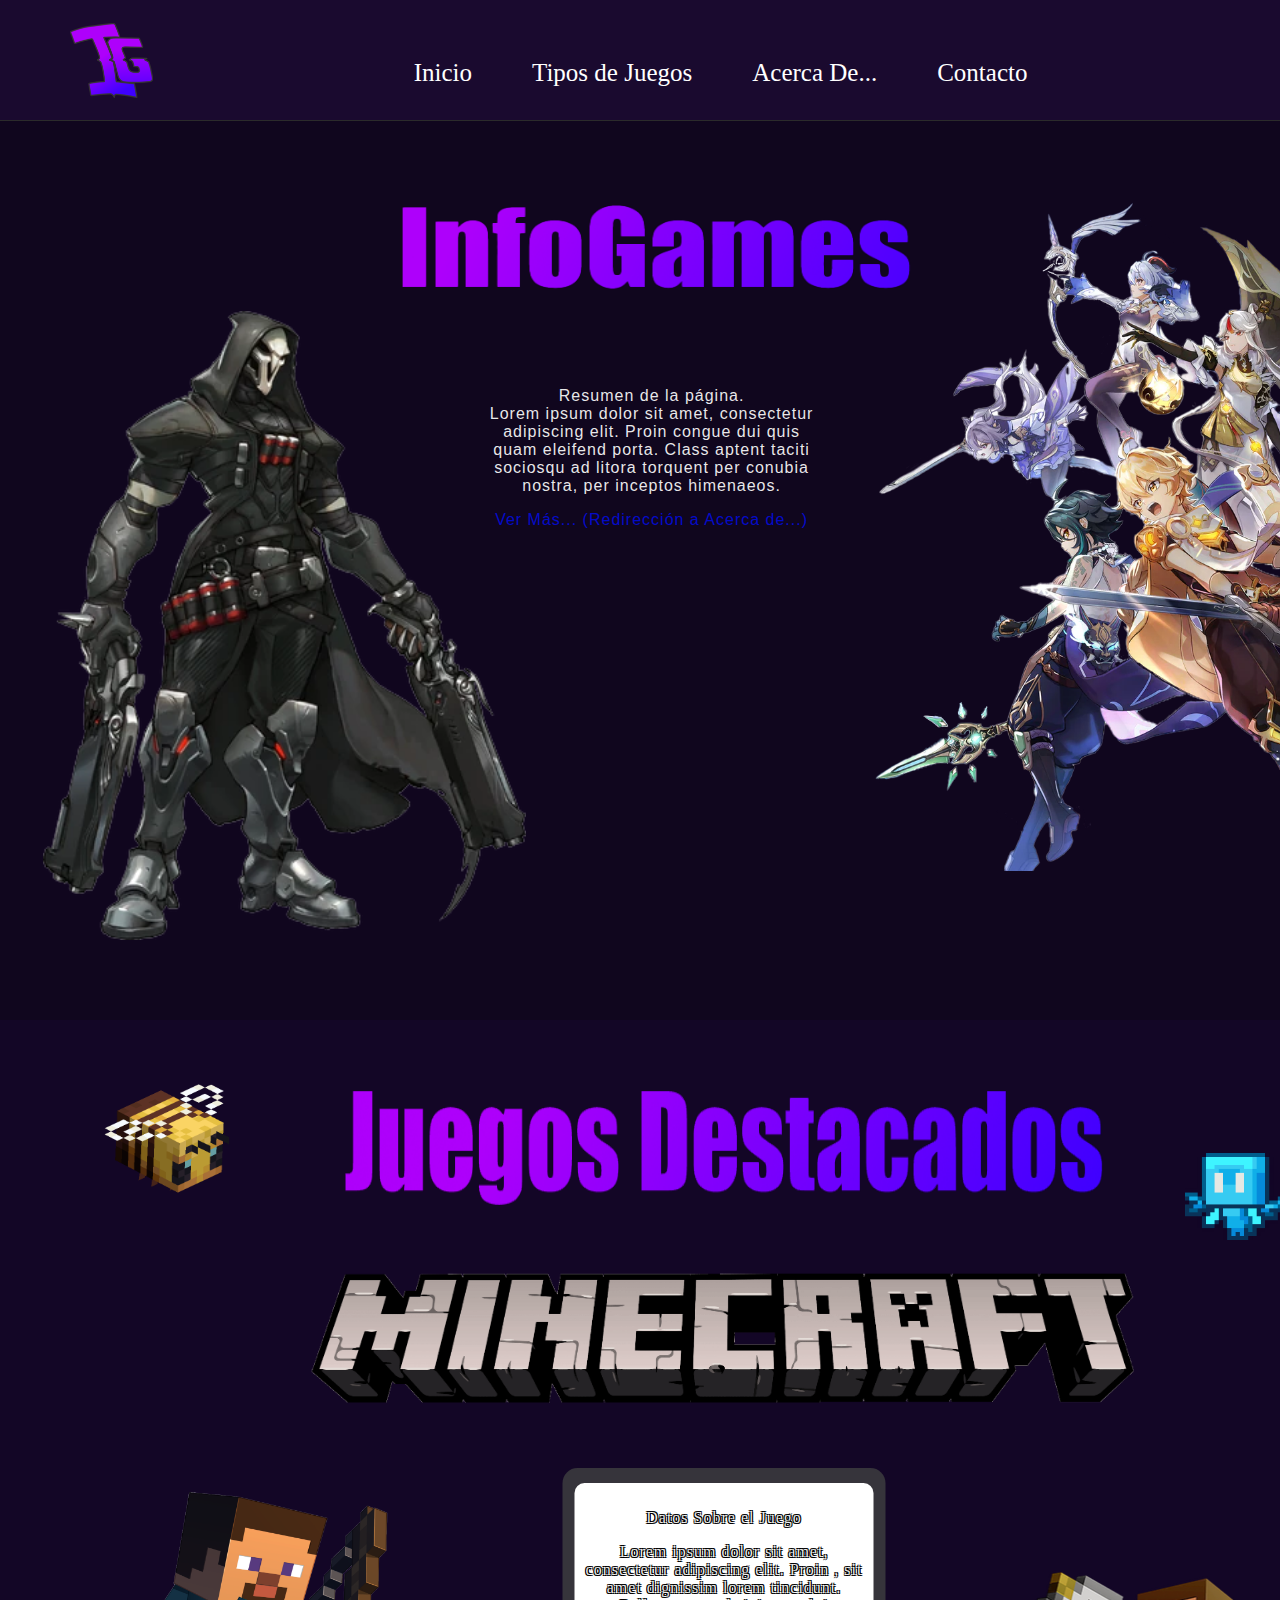
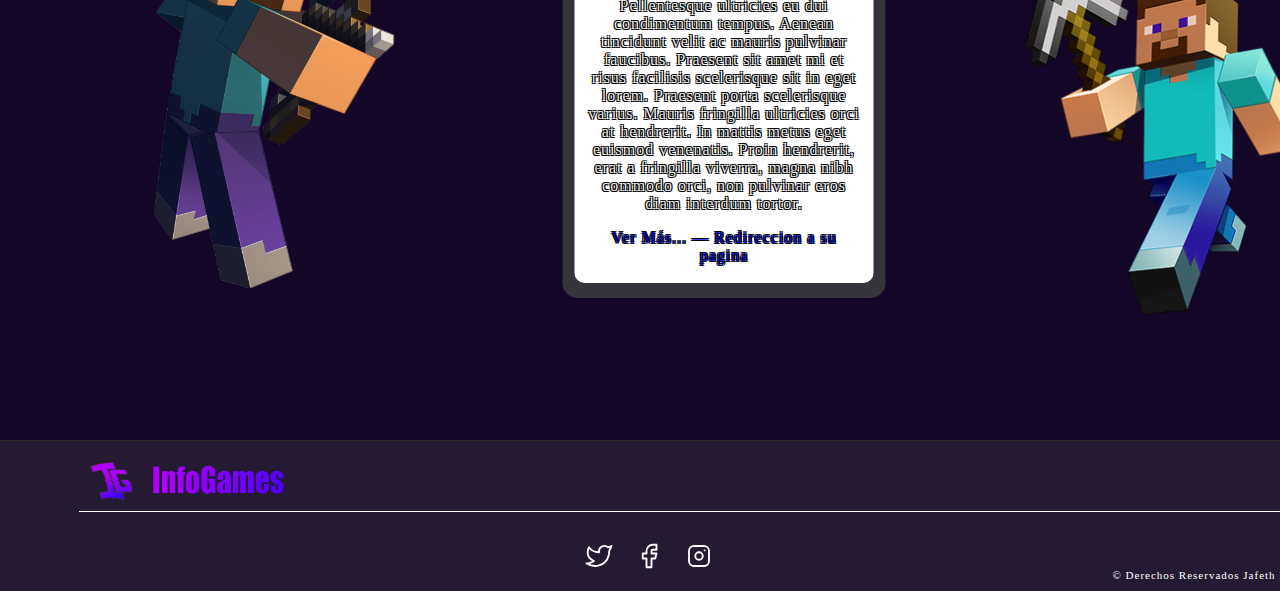
<file: Index.html>
<!DOCTYPE html>
<html lang="en">
    <head>
        <meta charset="UTF-8">
        <meta name="viewport" content="width=device-width, initial-scale=1.0">
        <title>InfoGames|Inicio</title>
        <link rel="Preload" href="/CSS/style.css">
        <link rel="stylesheet" href="/CSS/style.css">
    </head>
    <body>

    <div class="parte1">
    <header>  
        <nav class="Encabezado">
            
            <button class="LogoPagina" onclick="window.location.href='#';"></button>
            
                <ul class="Encabezado-StackDeNavegacion">
                    <li><a href="#">Inicio</a></li>
                    <li><a href="/Screens/Videojuegos.html">Tipos de Juegos</a></li>
                
                    <li><a href="/Screens/AcercaDe.html">Acerca De...</a></li>
                    <li><a href="/Screens/Contacto.html">Contacto</a></li>
                </ul>
            <div class="Encabezado-Usuario"></div>
    
        </nav>
    </header>


    <div class="Parte1_1">
        
              

        <img src="/IMG/InfoGamesPNG.png" alt="InfoGames Logo" class="Parte1_1-InfoGames">
        <img src="/IMG/Imagen_Reaper.png" alt="Imagen Reaper" class="Parte1_1-ImagenReaper">
        <img src="/IMG/Imagen Genshin.png" alt="ImagenGenshin" class="Parte1_1-ImagenGenshin">
        <div class="Parte1_1-Informacion">
            <p>Resumen de la página.<br>
            Lorem ipsum dolor sit amet, consectetur adipiscing elit. Proin congue dui quis quam eleifend porta. Class aptent taciti sociosqu ad litora torquent per conubia nostra, per inceptos himenaeos.</p>
            <a href="/Screens/AcercaDe.html">Ver Más... (Redirección a Acerca de...)</a>
        </div>
    </div>

    </div>


    <div class="parte2">
     
                <img src="/IMG/abeja_minecraft.png" alt="Bee" class="ImagenAbeja">
                <img src="/IMG/AllayMinecraft.png" alt="Glow Squid" class="ImagenAllay">
                <img src="/IMG/IMAGEN MINEecraft png.png" alt="Steve with Bow" class="ImagenSteveArco">
                <img src="/IMG/Steve_ImagenDerecha.png" alt="Steve Walking" class="ImagenStevePico">
                <img src="/IMG/LogoMinecraft.png" alt="Minecraft Logo" class="LogoMinecraft">
                <img src="/IMG/JuegosDestacados.png" alt="Juegos Destacados" class="JuegosDestacados">
                <div class="TextoFondoNegro">
                    <div class="TextoFondoBlanco">
                        <p>Datos Sobre el Juego</p>
                        <p>Lorem ipsum dolor sit amet, consectetur adipiscing elit. Proin , sit amet dignissim lorem tincidunt. Pellentesque ultricies eu dui condimentum tempus. Aenean tincidunt velit ac mauris pulvinar faucibus. Praesent sit amet mi et risus facilisis scelerisque sit in eget lorem. Praesent porta scelerisque varius. Mauris fringilla ultricies orci at hendrerit. In mattis metus eget euismod venenatis. Proin hendrerit, erat a fringilla viverra, magna nibh commodo orci, non pulvinar eros diam interdum tortor.</p>
                        <a href="#" style="color: rgba(0, 13, 255, 0.778);; text-decoration: none;">Ver Más... — Redireccion a su pagina</a>
                    </div>
                </div>

    </div>

   <footer>


    <div class="logo">
        <img src="/IMG/Logo PNG Pagina web.png" alt="Logo">
        <img src="/IMG/InfoGamesPNG.png" alt="InfoGames">
    </div>

    <div class="lineas linea1"></div>

   
    <body>
       
            <div class="redessociales">
                <a href="https://twitter.com" target="_blank">
                    <svg xmlns="http://www.w3.org/2000/svg" class="icon icon-tabler icon-tabler-brand-twitter" width="44" height="44" viewBox="0 0 24 24" stroke-width="1.5" stroke="#ffffff" fill="none" stroke-linecap="round" stroke-linejoin="round">
                        <path stroke="none" d="M0 0h24v24H0z" fill="none"/>
                        <path d="M22 4.01c-1 .49 -1.98 .689 -3 .99c-1.121 -1.265 -2.783 -1.335 -4.38 -.737s-2.643 2.06 -2.62 3.737v1c-3.245 .083 -6.135 -1.395 -8 -4c0 0 -4.182 7.433 4 11c-1.872 1.247 -3.739 2.088 -6 2c3.308 1.803 6.913 2.423 10.034 1.517c3.58 -1.04 6.522 -3.723 7.651 -7.742a13.84 13.84 0 0 0 .497 -3.753c0 -.249 1.51 -2.772 1.818 -4.013z" />
                    </svg>
                </a>
                <a href="https://facebook.com" target="_blank">
                    <svg xmlns="http://www.w3.org/2000/svg" class="icon icon-tabler icon-tabler-brand-facebook" width="44" height="44" viewBox="0 0 24 24" stroke-width="1.5" stroke="#ffffff" fill="none" stroke-linecap="round" stroke-linejoin="round">
                        <path stroke="none" d="M0 0h24v24H0z" fill="none"/>
                        <path d="M7 10v4h3v7h4v-7h3l1 -4h-4v-2a1 1 0 0 1 1 -1h3v-4h-3a5 5 0 0 0 -5 5v2h-3" />
                    </svg>
                </a>
                <a href="https://instagram.com" target="_blank">
                    <svg xmlns="http://www.w3.org/2000/svg" class="icon icon-tabler icon-tabler-brand-instagram" width="44" height="44" viewBox="0 0 24 24" stroke-width="1.5" stroke="#ffffff" fill="none" stroke-linecap="round" stroke-linejoin="round">
                        <path stroke="none" d="M0 0h24v24H0z" fill="none"/>
                        <path d="M4 4m0 4a4 4 0 0 1 4 -4h8a4 4 0 0 1 4 4v8a4 4 0 0 1 -4 4h-8a4 4 0 0 1 -4 -4z" />
                        <path d="M12 12m-3 0a3 3 0 1 0 6 0a3 3 0 1 0 -6 0" />
                        <path d="M16.5 7.5l0 .01" />
                    </svg>
                </a>
            </div>
        </div>
    </body>
    
    

    <div class="creditos">
        © Derechos Reservados Jafeth Ponce 2024
    </div>

   </footer>



</html>
</file>
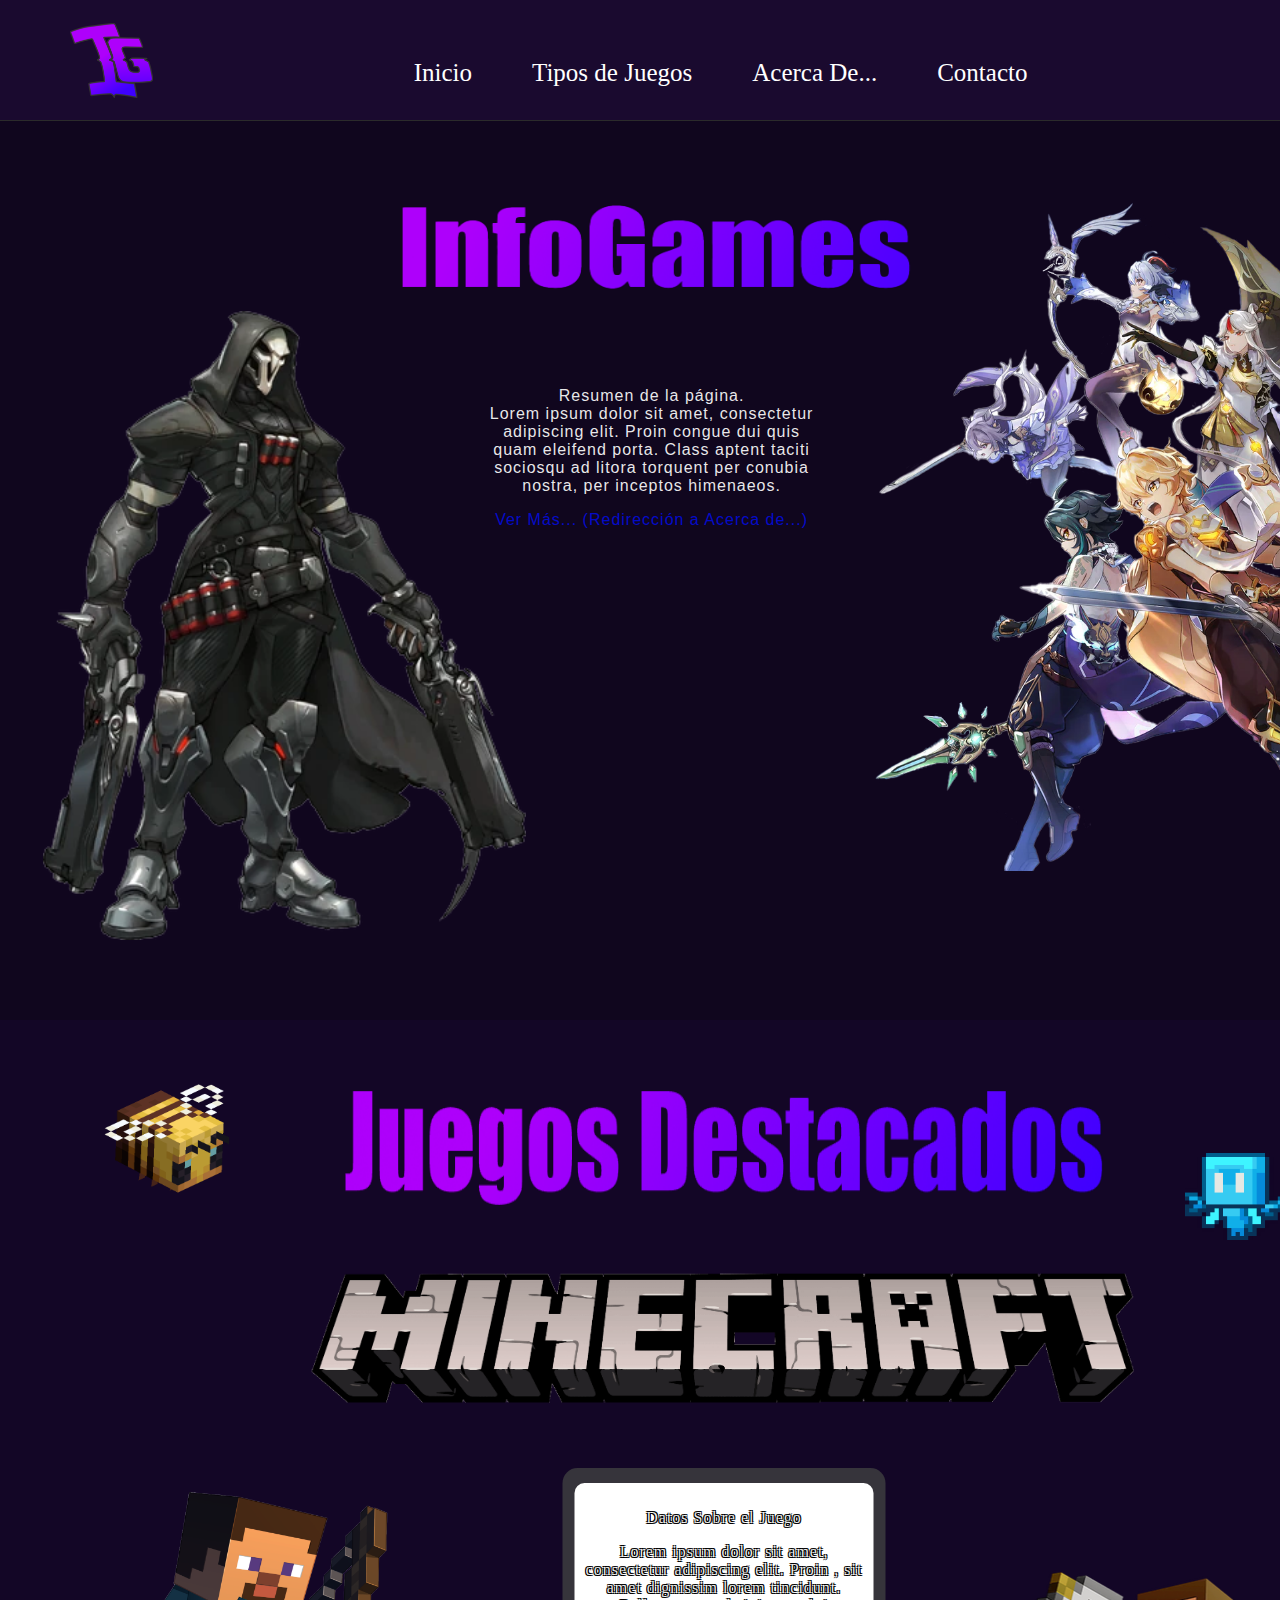
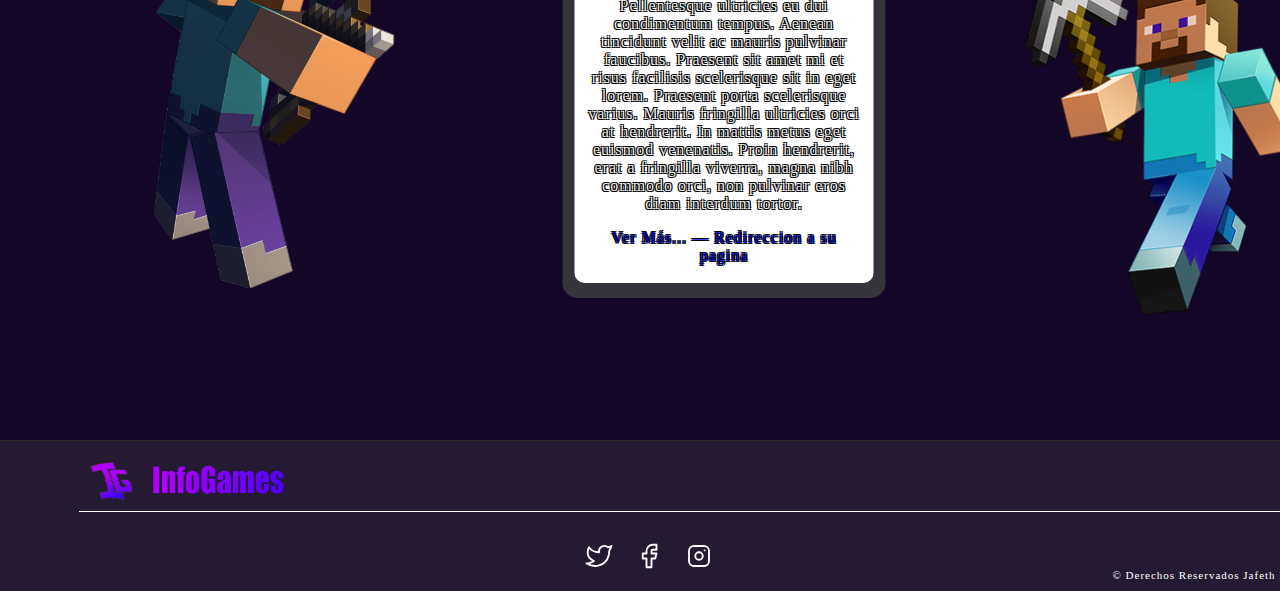
<file: index.html>
<!DOCTYPE html>
<html lang="en">
    <head>
        <meta charset="UTF-8">
        <meta name="viewport" content="width=device-width, initial-scale=1.0">
        <title>InfoGames|Inicio</title>
        <link rel="Preload" href="/css/style.css">
        <link rel="stylesheet" href="/css/style.css">
    </head>
    <body>

    <div class="parte1">
    <header>  
        <nav class="Encabezado">
            
            <button class="LogoPagina" onclick="window.location.href='#';"></button>
            
                <ul class="Encabezado-StackDeNavegacion">
                    <li><a href="#">Inicio</a></li>
                    <li><a href="/screens/videojuegos.html">Tipos de Juegos</a></li>
                    <li><a href="/screens/acercade.html">Acerca De...</a></li>
                    <li><a href="/screens/contacto.html">Contacto</a></li>
                </ul>
                <button class="Encabezado-Usuario" onclick="window.location.href='/screens/login.html';"></button>
           
        </nav>
    </header>


    <div class="Parte1_1">
        
              

        <img src="/img/texto_infogames.png" alt="InfoGamesLogo" class="Parte1_1-InfoGames">
        <img src="/img/imagen_reaper.png" alt="Imagen Reaper" class="Parte1_1-ImagenReaper">
        <img src="/img/imagen_genshin.png" alt="ImagenGenshin" class="Parte1_1-ImagenGenshin">
        <div class="Parte1_1-Informacion">
            <p>Resumen de la página.<br>
            Lorem ipsum dolor sit amet, consectetur adipiscing elit. Proin congue dui quis quam eleifend porta. Class aptent taciti sociosqu ad litora torquent per conubia nostra, per inceptos himenaeos.</p>
            <a href="/screens/acercade.html">Ver Más... (Redirección a Acerca de...)</a>
        </div>
    </div>

    </div>


    <div class="parte2">
     
                <img src="/img/abeja_minecraft.png" alt="abeja-minecraft" class="ImagenAbeja">
                <img src="/img/allay_minecraft.png" alt="allay" class="ImagenAllay">
                <img src="/img/steve_minecraft.png" alt="steve-con-arco" class="ImagenSteveArco">
                <img src="/img/steve_imagen_derecha.png" alt="steve-caminando" class="ImagenStevePico">
                <img src="/img/logo_minecraft.png" alt="logo-minecraft" class="LogoMinecraft">
                <img src="/img/juegos_destacados.png" alt="juegos-destacados" class="JuegosDestacados">
                <div class="TextoFondoNegro">
                    <div class="TextoFondoBlanco">
                        <p>Datos Sobre el Juego</p>
                        <p>Lorem ipsum dolor sit amet, consectetur adipiscing elit. Proin , sit amet dignissim lorem tincidunt. Pellentesque ultricies eu dui condimentum tempus. Aenean tincidunt velit ac mauris pulvinar faucibus. Praesent sit amet mi et risus facilisis scelerisque sit in eget lorem. Praesent porta scelerisque varius. Mauris fringilla ultricies orci at hendrerit. In mattis metus eget euismod venenatis. Proin hendrerit, erat a fringilla viverra, magna nibh commodo orci, non pulvinar eros diam interdum tortor.</p>
                        <a href="#" style="color: rgba(0, 13, 255, 0.778);; text-decoration: none;">Ver Más... — Redireccion a su pagina</a>
                    </div>
                </div>

    </div>

   <footer>


    <div class="logo">
        <img src="/img/logo_png_pagina_web.png" alt="logo">
        <img src="/img/texto_infogames.png" alt="infoGames">
    </div>

    <div class="lineas linea1"></div>

   
    <body>
       
            <div class="redessociales">
                <a href="https://twitter.com" target="_blank">
                    <svg xmlns="http://www.w3.org/2000/svg" class="icon icon-tabler icon-tabler-brand-twitter" width="44" height="44" viewBox="0 0 24 24" stroke-width="1.5" stroke="#ffffff" fill="none" stroke-linecap="round" stroke-linejoin="round">
                        <path stroke="none" d="M0 0h24v24H0z" fill="none"/>
                        <path d="M22 4.01c-1 .49 -1.98 .689 -3 .99c-1.121 -1.265 -2.783 -1.335 -4.38 -.737s-2.643 2.06 -2.62 3.737v1c-3.245 .083 -6.135 -1.395 -8 -4c0 0 -4.182 7.433 4 11c-1.872 1.247 -3.739 2.088 -6 2c3.308 1.803 6.913 2.423 10.034 1.517c3.58 -1.04 6.522 -3.723 7.651 -7.742a13.84 13.84 0 0 0 .497 -3.753c0 -.249 1.51 -2.772 1.818 -4.013z" />
                    </svg>
                </a>
                <a href="https://facebook.com" target="_blank">
                    <svg xmlns="http://www.w3.org/2000/svg" class="icon icon-tabler icon-tabler-brand-facebook" width="44" height="44" viewBox="0 0 24 24" stroke-width="1.5" stroke="#ffffff" fill="none" stroke-linecap="round" stroke-linejoin="round">
                        <path stroke="none" d="M0 0h24v24H0z" fill="none"/>
                        <path d="M7 10v4h3v7h4v-7h3l1 -4h-4v-2a1 1 0 0 1 1 -1h3v-4h-3a5 5 0 0 0 -5 5v2h-3" />
                    </svg>
                </a>
                <a href="https://instagram.com" target="_blank">
                    <svg xmlns="http://www.w3.org/2000/svg" class="icon icon-tabler icon-tabler-brand-instagram" width="44" height="44" viewBox="0 0 24 24" stroke-width="1.5" stroke="#ffffff" fill="none" stroke-linecap="round" stroke-linejoin="round">
                        <path stroke="none" d="M0 0h24v24H0z" fill="none"/>
                        <path d="M4 4m0 4a4 4 0 0 1 4 -4h8a4 4 0 0 1 4 4v8a4 4 0 0 1 -4 4h-8a4 4 0 0 1 -4 -4z" />
                        <path d="M12 12m-3 0a3 3 0 1 0 6 0a3 3 0 1 0 -6 0" />
                        <path d="M16.5 7.5l0 .01" />
                    </svg>
                </a>
            </div>
        </div>
    </body>
    
    

    <div class="creditos">
        © Derechos Reservados Jafeth Ponce 2024
    </div>

   </footer>



</html>
</file>
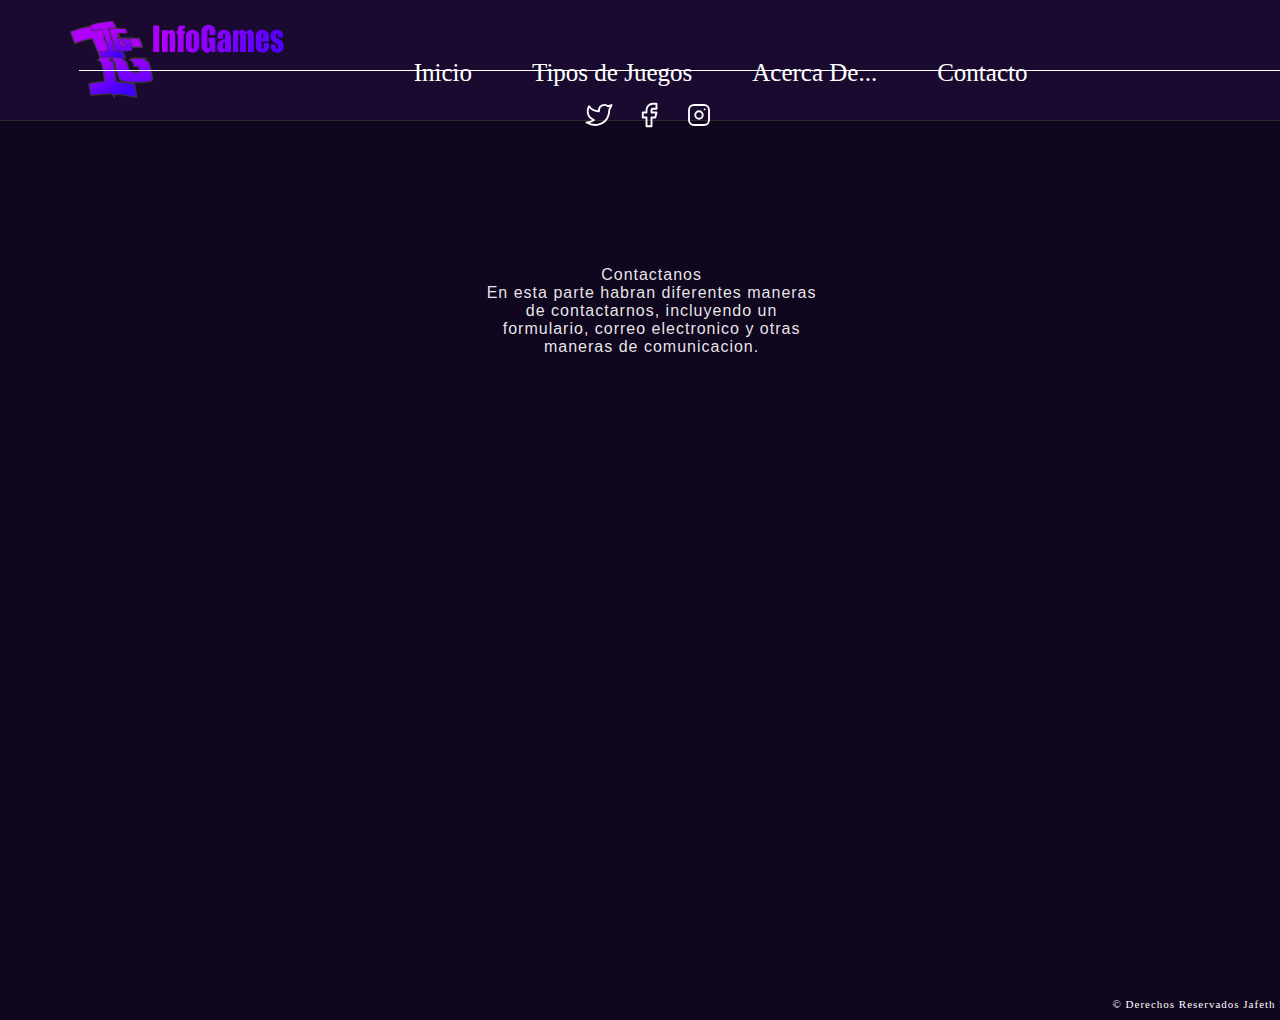
<file: screens/contacto.html>
<!DOCTYPE html>
<html lang="en">
<head>
    <meta charset="UTF-8">
    <meta name="viewport" content="width=device-width, initial-scale=1.0">
    <title>Contactanos</title>
    <link rel="Preload" href="/CSS/style.css">
    <link rel="stylesheet" href="/CSS/style.css">
</head>
<body>
    <div class="parte1">
        <header>  
            <nav class="Encabezado">
                <button class="LogoPagina" onclick="window.location.href='/index.html';"></button>
            
                <ul class="Encabezado-StackDeNavegacion">
                    <li><a href="/index.html">Inicio</a></li>
                    <li><a href="/screens/videojuegos.html">Tipos de Juegos</a></li>
                    <li><a href="#">Acerca De...</a></li>
                    <li><a href="/screens/contacto.html">Contacto</a></li>
                </ul>
                <button class="Encabezado-Usuario" onclick="window.location.href='/screens/login.html';"></button>
        
            </nav>
        </header>

        <div class="Parte1_1-Informacion">
            <p>Contactanos<br>
            En esta parte habran diferentes maneras de contactarnos, incluyendo un formulario, correo electronico y otras maneras de comunicacion.</p>
           
        </div>
</body>

<div class="footer">


    <div class="logo">
        <img src="/img/Logo PNG Pagina web.png" alt="Logo">
        <img src="/img/InfoGamesPNG.png" alt="InfoGames">
    </div>

    <div class="lineas linea1"></div>

   
    <body>
       
            <div class="redessociales">
                <a href="https://twitter.com" target="_blank">
                    <svg xmlns="http://www.w3.org/2000/svg" class="icon icon-tabler icon-tabler-brand-twitter" width="44" height="44" viewBox="0 0 24 24" stroke-width="1.5" stroke="#ffffff" fill="none" stroke-linecap="round" stroke-linejoin="round">
                        <path stroke="none" d="M0 0h24v24H0z" fill="none"/>
                        <path d="M22 4.01c-1 .49 -1.98 .689 -3 .99c-1.121 -1.265 -2.783 -1.335 -4.38 -.737s-2.643 2.06 -2.62 3.737v1c-3.245 .083 -6.135 -1.395 -8 -4c0 0 -4.182 7.433 4 11c-1.872 1.247 -3.739 2.088 -6 2c3.308 1.803 6.913 2.423 10.034 1.517c3.58 -1.04 6.522 -3.723 7.651 -7.742a13.84 13.84 0 0 0 .497 -3.753c0 -.249 1.51 -2.772 1.818 -4.013z" />
                    </svg>
                </a>
                <a href="https://facebook.com" target="_blank">
                    <svg xmlns="http://www.w3.org/2000/svg" class="icon icon-tabler icon-tabler-brand-facebook" width="44" height="44" viewBox="0 0 24 24" stroke-width="1.5" stroke="#ffffff" fill="none" stroke-linecap="round" stroke-linejoin="round">
                        <path stroke="none" d="M0 0h24v24H0z" fill="none"/>
                        <path d="M7 10v4h3v7h4v-7h3l1 -4h-4v-2a1 1 0 0 1 1 -1h3v-4h-3a5 5 0 0 0 -5 5v2h-3" />
                    </svg>
                </a>
                <a href="https://instagram.com" target="_blank">
                    <svg xmlns="http://www.w3.org/2000/svg" class="icon icon-tabler icon-tabler-brand-instagram" width="44" height="44" viewBox="0 0 24 24" stroke-width="1.5" stroke="#ffffff" fill="none" stroke-linecap="round" stroke-linejoin="round">
                        <path stroke="none" d="M0 0h24v24H0z" fill="none"/>
                        <path d="M4 4m0 4a4 4 0 0 1 4 -4h8a4 4 0 0 1 4 4v8a4 4 0 0 1 -4 4h-8a4 4 0 0 1 -4 -4z" />
                        <path d="M12 12m-3 0a3 3 0 1 0 6 0a3 3 0 1 0 -6 0" />
                        <path d="M16.5 7.5l0 .01" />
                    </svg>
                </a>
            </div>
        </div>
    </body>
    
    

    <div class="creditos">
        © Derechos Reservados Jafeth Ponce 2024
    </div>
</div>
   </footer>
</html>
</file>
<file: CSS/style.css>
html    {
    width: 1px;
    height: 1020px;



}

body {
    margin: 0px 0px;
    color: white;
    font-family: Impact;
}

.parte1 {
    margin-left: 0px;
    position: absolute;
    width: 1448px;
    height: 1020px;
    background-color: #10061E;
    }

.Encabezado {
    display: flex;
    border-bottom: 1px solid rgb(43, 43, 43);
    justify-content: space-between;
    align-items: center;
    background-color: #1A0A2F;
    padding: 10px 20px;
    height: 100px;
    
}




.LogoPagina {
    margin-left: 50px;
    display: inline;
    width: 83.15px ;
    height: 75px;
    background-color: #1A0A2F;
    background-image: url("/IMG/Logo\ PNG\ Pagina\ web.png");  
    background-size: cover; 
    background-position: center;  
    border: none;
            
}
.Encabezado-StackDeNavegacion {
    display: flex;
    font-family: Arial;
    list-style: none;
    margin: 0px 20px;
    ;
    padding: 0;
}
.Encabezado-StackDeNavegacion li {
    
    margin: 0 30px;
    margin-top: 25px;
    font-family: Impact;
   
}
.Encabezado-StackDeNavegacion a {
    color: white;
    text-decoration: none;
    font-size: 25px;
}

    .Encabezado-Usuario {
        margin-right: 50px;
        display: inline;
        width: 90px ;
        height: 90px;
        background-image: url("/IMG/UsuarioPaginaPNG.png");  
        background-size: cover; 
        background-position: center;  
        border: none;
        background-color:#1A0A2F;
    }




    .Parte1_1 {
        text-align: center;
        padding: 50px 0;
        position: relative;
    }
    .Parte1_1 img {
        position: absolute;
    }
    .Parte1_1-InfoGames {
        width: 553px;
        height: 116px;
        top: 70px;
        left: 45%;
        transform: translateX(-50%);
    }
    .Parte1_1-ImagenReaper {
        width: 483px;
        height: 629px;
        top: 190px;
        left: 3%;
    }
    .Parte1_1-ImagenGenshin {
        width: 684px;
        height: 700px;
        top: 50px;
        right: 3%;
    }
    .Parte1_1-Informacion {
        position: absolute;
        top: 250px;
        left: 45%;
        width: 341px;
        height: 155px;
        color: #ffffffe7;
        transform: translateX(-50%);
        font-family: Impact, sans-serif;
        font-size: 16px;
        text-align: center;
        letter-spacing: 1px;
    }
    .Parte1_1-Informacion a {
        color: rgba(0, 13, 255, 0.778);
        text-decoration: none;
    }




    .parte2{
        position:absolute;
        margin-top: 1020px;
        margin-left: 0px;
        width: 1448px;
        height: 1020px;
        background-color: #130626;
    }


    .ImagenAbeja, .ImagenAllay, .ImagenSteveArco, .ImagenStevePico, .LogoMinecraft, .TextoFondoNegro, .JuegosDestacados {
        position: absolute;
    }
    .ImagenAbeja {
        top: 0%;
        left: 5%;
        width: 186px;
        height: 174px;
    }
    .ImagenAllay {
        top: 13%;
        right: 10%;
        width: 118px;
        height: 87px;
    }
    .ImagenSteveArco {
        bottom: 12%;
        left: 10%;
        width: 258px;
        height: 437px;
    }
    .ImagenStevePico {
        bottom: 12%;
        right: 10%;
        width: 281px;
        height: 349px;
    }
    .LogoMinecraft {
        top: 100px;
        left: 50%;
        transform: translateX(-50%);
        width: 830px;
        height: 437px;
    }

    .JuegosDestacados {
        top: 70px;
        left: 50%;
        transform: translateX(-50%);
        width: 758px;
        height: 116px;
    }
    .TextoFondoNegro {
        top: 65%;
        left: 50%;
        transform: translate(-50%, -50%);
        width: 323px;
        height: 430px;
        background-color: #36343B;
        border-radius: 15px;
        display: flex;
        justify-content: center;
        align-items: center;
    }
    .TextoFondoBlanco {
        width: 299px;
        height: 400px;
        text-align: center;
        background-color: #ffffff;
        border-radius: 10px;
        color: #ffffffe7;
        text-shadow:    
            -1px -1px 0 #000,  
            1px -1px 0 #000,
            -1px  1px 0 #000,
            1px  1px 0 #000; 
        padding: 10px;
        box-sizing: border-box;
        letter-spacing: 1px;
    }






   


footer{
    position:absolute;
    margin-top: 2040px;
    margin-left: 0px;
    border-TOP: 1px solid rgb(43, 43, 43);
    width: 1448px;
    height: 150px;
    background-color: #241B32  ;
}


.logo {
    position: absolute;
    top: 20px;
    left: 50%;
    transform: translateX(-320%);
    display: inline;
    align-items: center;
}
.logo img:first-child{
    width: 42px;
    height: 38px;
}
.logo img:last-child {
    width: 142px;
    height: 39px;
    margin-left: 10px;}

    .lineas {
        width: 1290px;
        height: 1px;
        background-color: white;
        position: absolute;
        left: 50%;
        transform: translateX(-50%);
    }
    .linea1 {
        top: 70px;
    }
    .linea2 {
        top: 130px;
    }

    .creditos {
        position: absolute;
        bottom: 10px;
        left: 50%;
        transform: translateX(170%);
        
        font-size: 11px;
    letter-spacing: 1px;}

        .redessociales {
            position: absolute;
            top: 100px;
            left: 50%;
            transform: translateX(-100%);
            display: flex;
            justify-content: space-between;
            width: 150px;
        }
        .redessociales a {
            display: flex;
            align-items: center;
            justify-content: center;
            width: 30px;
            height: 30px;
            margin: 0 10px;
        }
        .redessociales a svg {
            width: 30px;
            height: 30px;
            fill: none;
            stroke: #ffffff;
        }
</file>
<file: css/style.css>
html    {
    width: 1px;
    height: 1020px;



}

body {
    margin: 0px 0px;
    color: white;
    font-family: Impact;
}

.parte1 {
    margin-left: 0px;
    position: absolute;
    width: 1448px;
    height: 1020px;
    background-color: #10061E;
    }

.Encabezado {
    display: flex;
    border-bottom: 1px solid rgb(43, 43, 43);
    justify-content: space-between;
    align-items: center;
    background-color: #1A0A2F;
    padding: 10px 20px;
    height: 100px;
    
}
.LogoPagina {
    margin-left: 50px;
    display: inline;
    width: 83.15px ;
    height: 75px;
    background-color: #1A0A2F;
    background-image: url("/img/logo_png_pagina_web.png");  
    background-size: cover; 
    background-position: center;  
    border: none;
            
}
.Encabezado-StackDeNavegacion {
    display: flex;
    font-family: Arial;
    list-style: none;
    margin: 0px 20px;
    ;
    padding: 0;
}
.Encabezado-StackDeNavegacion li {
    
    margin: 0 30px;
    margin-top: 25px;
    font-family: Impact;
   
}
.Encabezado-StackDeNavegacion a {
    color: white;
    text-decoration: none;
    font-size: 25px;
}

    .Encabezado-Usuario {
        margin-right: 50px;
        display: inline;
        width: 90px ;
        height: 90px;
        background-image: url("/img/usuario_pagina.png");  
        background-size: cover; 
        background-position: center;  
        border: none;
        background-color:#1A0A2F;
    }




    .Parte1_1 {
        text-align: center;
        padding: 50px 0;
        position: relative;
    }
    .Parte1_1 img {
        position: absolute;
    }
    .Parte1_1-InfoGames {
        width: 553px;
        height: 116px;
        top: 70px;
        left: 45%;
        transform: translateX(-50%);
    }
    .Parte1_1-ImagenReaper {
        width: 483px;
        height: 629px;
        top: 190px;
        left: 3%;
    }
    .Parte1_1-ImagenGenshin {
        width: 684px;
        height: 700px;
        top: 50px;
        right: 3%;
    }
    .Parte1_1-Informacion {
        position: absolute;
        top: 250px;
        left: 45%;
        width: 341px;
        height: 155px;
        color: #ffffffe7;
        transform: translateX(-50%);
        font-family: Impact, sans-serif;
        font-size: 16px;
        text-align: center;
        letter-spacing: 1px;
    }
    .Parte1_1-Informacion a {
        color: rgba(0, 13, 255, 0.778);
        text-decoration: none;
    }




    .parte2{
        position:absolute;
        margin-top: 1020px;
        margin-left: 0px;
        width: 1448px;
        height: 1020px;
        background-color: #130626;
    }


    .ImagenAbeja, .ImagenAllay, .ImagenSteveArco, .ImagenStevePico, .LogoMinecraft, .TextoFondoNegro, .JuegosDestacados {
        position: absolute;
    }
    .ImagenAbeja {
        top: 0%;
        left: 5%;
        width: 186px;
        height: 174px;
    }
    .ImagenAllay {
        top: 13%;
        right: 10%;
        width: 118px;
        height: 87px;
    }
    .ImagenSteveArco {
        bottom: 12%;
        left: 10%;
        width: 258px;
        height: 437px;
    }
    .ImagenStevePico {
        bottom: 12%;
        right: 10%;
        width: 281px;
        height: 349px;
    }
    .LogoMinecraft {
        top: 100px;
        left: 50%;
        transform: translateX(-50%);
        width: 830px;
        height: 437px;
    }

    .JuegosDestacados {
        top: 70px;
        left: 50%;
        transform: translateX(-50%);
        width: 758px;
        height: 116px;
    }
    .TextoFondoNegro {
        top: 65%;
        left: 50%;
        transform: translate(-50%, -50%);
        width: 323px;
        height: 430px;
        background-color: #36343B;
        border-radius: 15px;
        display: flex;
        justify-content: center;
        align-items: center;
    }
    .TextoFondoBlanco {
        width: 299px;
        height: 400px;
        text-align: center;
        background-color: #ffffff;
        border-radius: 10px;
        color: #ffffffe7;
        text-shadow:    
            -1px -1px 0 #000,  
            1px -1px 0 #000,
            -1px  1px 0 #000,
            1px  1px 0 #000; 
        padding: 10px;
        box-sizing: border-box;
        letter-spacing: 1px;
    }


footer{
    position:absolute;
    margin-top: 2040px;
    margin-left: 0px;
    border-TOP: 1px solid rgb(43, 43, 43);
    width: 1448px;
    height: 150px;
    background-color: #241B32  ;
}

.footer {
    position:absolute;
    margin-top: 899px;
    margin-left: 0px;
    border-TOP: 1px solid rgb(43, 43, 43);
    width: 1448px;
    height: 150px;
    background-color: #241B32  ;
}


.logo {
    position: absolute;
    top: 20px;
    left: 50%;
    transform: translateX(-320%);
    display: inline;
    align-items: center;
}
.logo img:first-child{
    width: 42px;
    height: 38px;
}
.logo img:last-child {
    width: 142px;
    height: 39px;
    margin-left: 10px;}

    .lineas {
        width: 1290px;
        height: 1px;
        background-color: white;
        position: absolute;
        left: 50%;
        transform: translateX(-50%);
    }
    .linea1 {
        top: 70px;
    }
    .linea2 {
        top: 130px;
    }

    .creditos {
        position: absolute;
        bottom: 10px;
        left: 50%;
        transform: translateX(170%);
        
        font-size: 11px;
    letter-spacing: 1px;}

        .redessociales {
            position: absolute;
            top: 100px;
            left: 50%;
            transform: translateX(-100%);
            display: flex;
            justify-content: space-between;
            width: 150px;
        }
        .redessociales a {
            display: flex;
            align-items: center;
            justify-content: center;
            width: 30px;
            height: 30px;
            margin: 0 10px;
        }
        .redessociales a svg {
            width: 30px;
            height: 30px;
            fill: none;
            stroke: #ffffff;
        }
</file>
